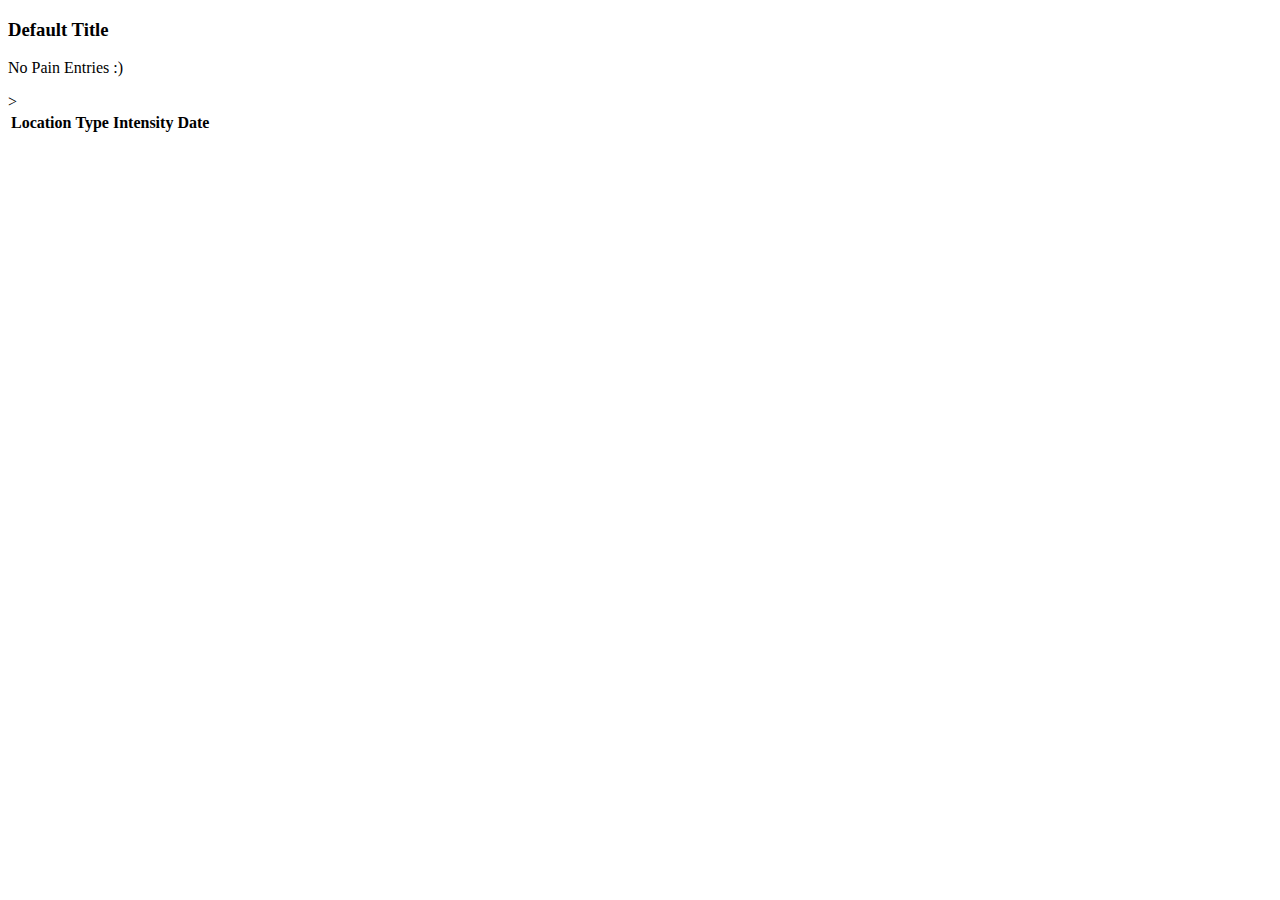
<file: src/main/resources/templates/Pain/index.html>
<!DOCTYPE html>
<html lang="en" xmlns:th="http://www.thymeleaf.org/">
<head th:replace="fragments :: head"></head>

<body class="container">

<h3 th:text="${title}">Default Title</h3>

<nav th:replace="fragments :: navigation"></nav>

<p th:unless="${pains} and ${pains.size()}">No Pain Entries :)</p>

<table class="table">

    <tr>
        <th>Location</th>
        <th>Type</th>
        <th>Intensity</th>
        <th>Date</th>
    </tr>

    <tr th:each="pain : ${pains}">
        <td th:text="${pain.location}"></td>
        <td th:text="${pain.type}"></td>
        <td th:text="${pain.intensity}"></td>
        <td th:text="${pain.date}"></td>>
    </tr>

</table>
</body>
</html>
</file>
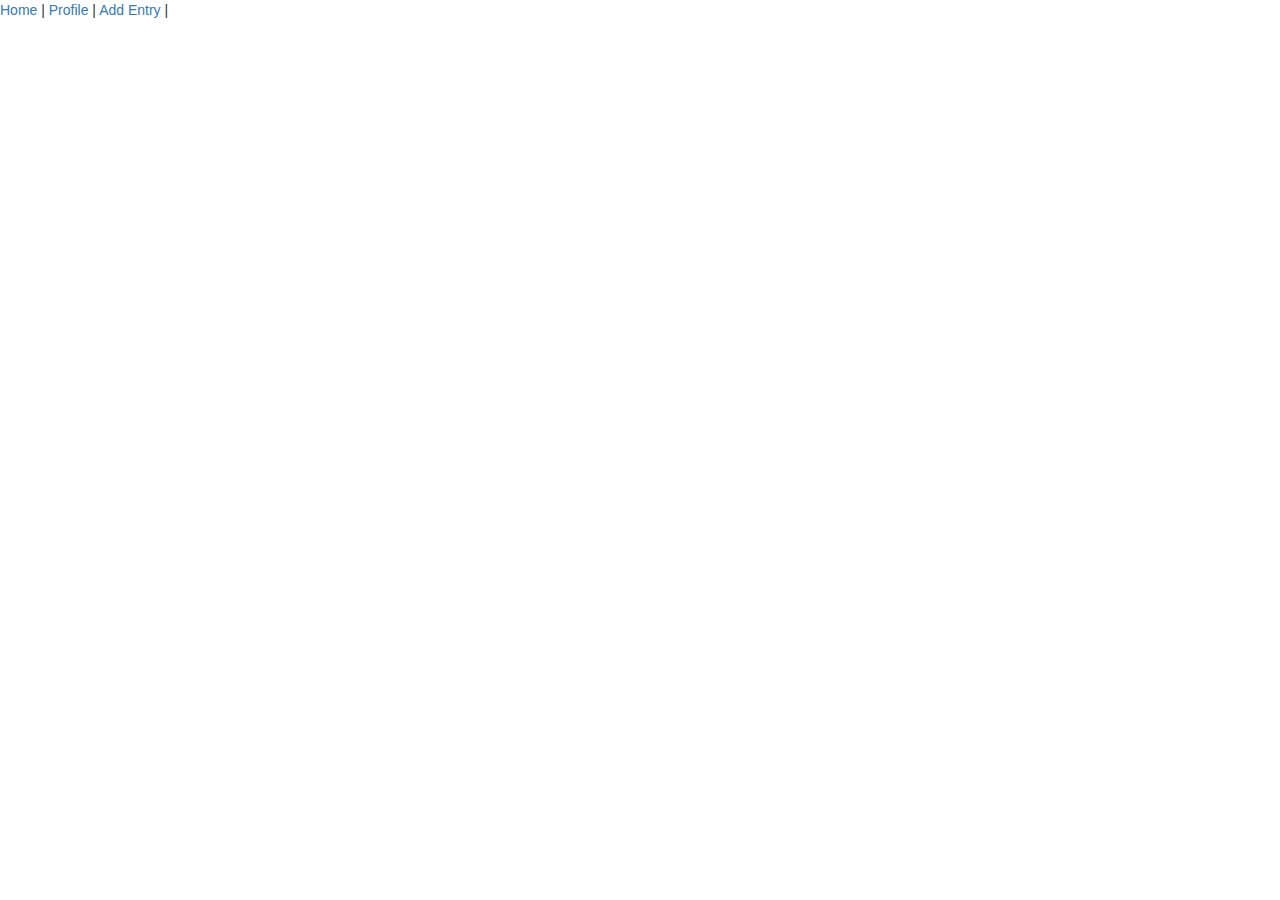
<file: src/main/resources/templates/fragments.html>
<!DOCTYPE html>
<html lang="en" xmlns:th="http://www.thymeleaf.org/">
<head th:fragment="head">
    <meta charset="UTF-8"/>

    <title th:text="${title}">My Pain Profile</title>

    <link rel="stylesheet" href="https://maxcdn.bootstrapcdn.com/bootstrap/3.3.7/css/bootstrap.min.css" />
    <script type="text/javascript" src="https://maxcdn.bootstrapcdn.com/bootstrap/3.3.7/js/bootstrap.min.js"></script>

</head>

<body>

<nav th:fragment="navigation">
    <a href="/pain">Home</a> |
    <a href="/pain/profile/">Profile</a> |
    <a href="/pain/add/">Add Entry</a> |
</nav>

</body>
</html>
</file>
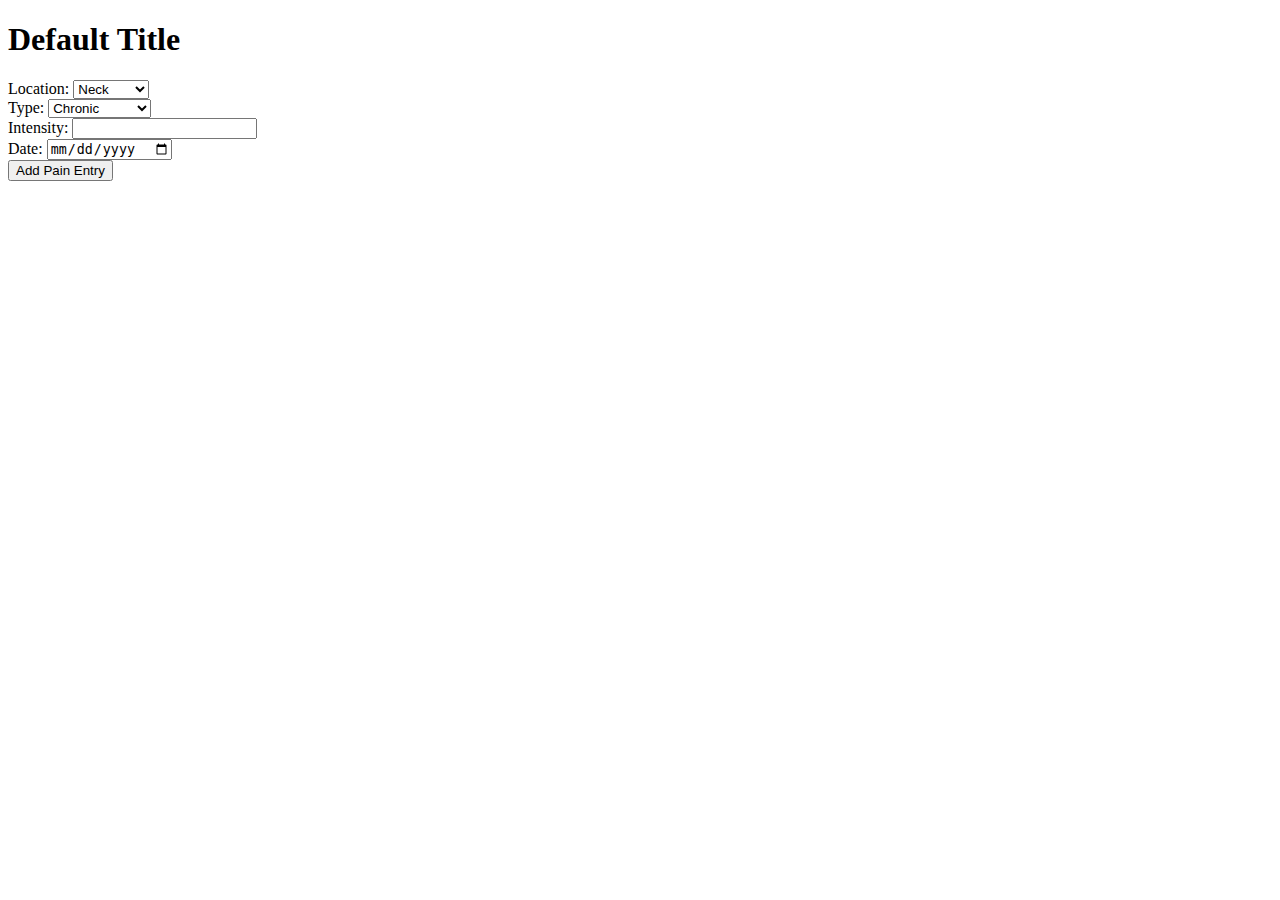
<file: src/main/resources/templates/Pain/add.html>
<!DOCTYPE html>
<html lang="en" xmlns:th="http://www.thymeleaf.org/">
<head th:replace="fragments :: head"></head>
<body class="container">
<h1 th:text="${title}">Default Title</h1>

<nav th:replace="fragments :: navigation"></nav>

<form method="post" style="max-width:600px;" th:object="${pain}">
    <div class="form-group">
        <label th:for="location">Location:</label>

        <tr>
            <td><select name="location" >
                <option value="head">Head</option>
                <option value="neck" selected="selected">Neck</option>
                <option value="Shoulder">Shoulder</option></select>
            </td>
        </tr>

    </div>

    <div class="form-group">
        <label th:for="type">Type:</label>

        <tr>
            <td><select name="type" >
                <option value="acute">Acute</option>
                <option value="chronic" selected="selected">Chronic</option>
                <option value="breakthrough">Breakthrough</option></select>
            </td>
        </tr>
        <span th:errors="*{type}" class="error"></span>
    </div>

    <div class="form-group">
        <label th:for="intensity">Intensity:</label>
        <input class="form-control" th:field="*{intensity}" />
        <span th:errors="*{intensity}" class="error"></span>
        <!--<div class="slidecontainer">-->
            <!--&lt;!&ndash;<p>Custom range slider:</p>&ndash;&gt;-->
            <!--<input type="range" min="1" max="10" value="5" class="slider" id="myRange"/>-->
        <!--</div>-->
    </div>

    <div class="form-group">
        <label th:for="date">Date:</label>
        <input class="form-control" type="date" th:value="2018/6/9" th:field="*{date}" />
        <span th:errors="*{date}" class="error"></span>
    </div>

    <input type="submit" value="Add Pain Entry" />
</form>

</body>
</html>
</file>
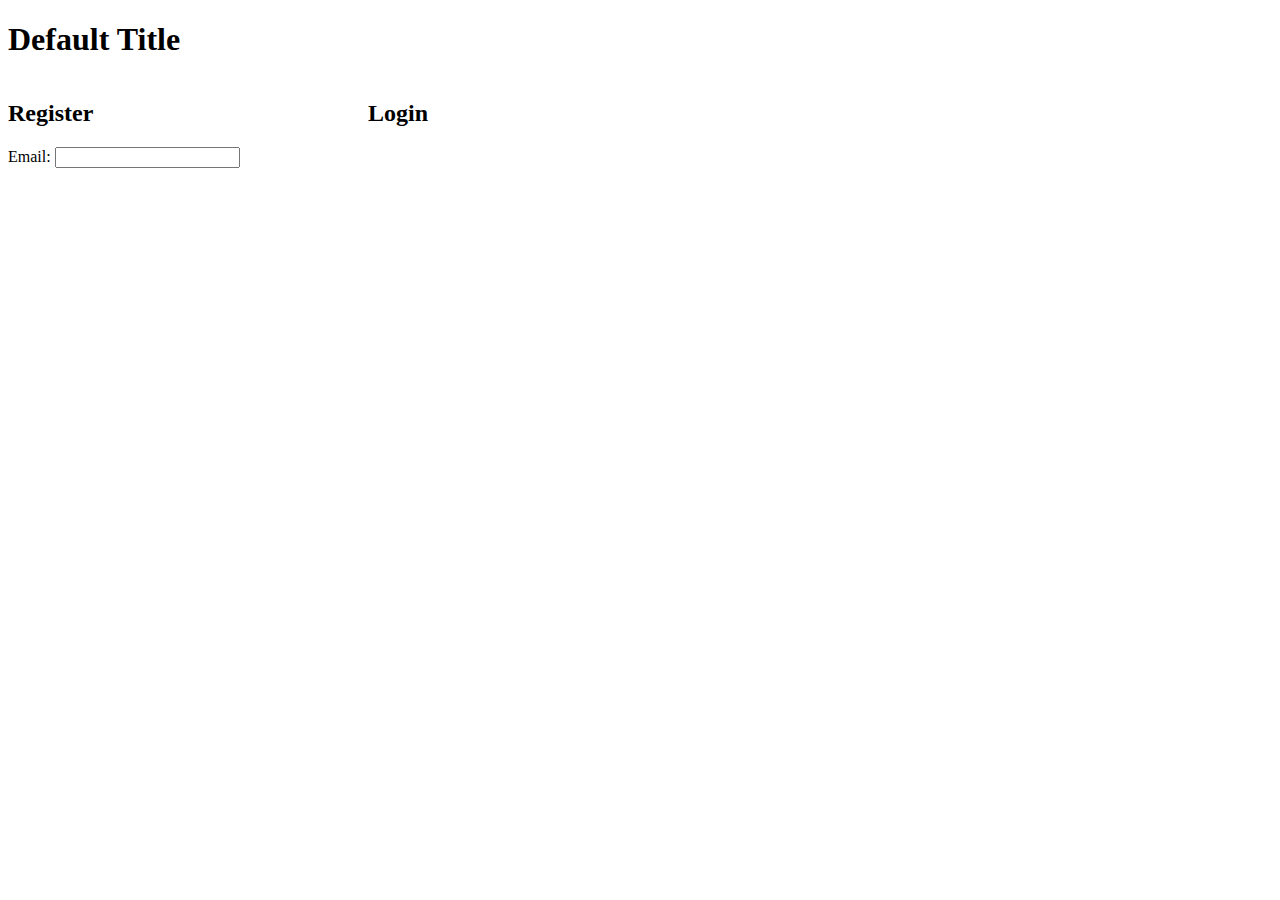
<file: src/main/resources/templates/Profile/login.html>
<!DOCTYPE html>
<html lang="en" xmlns:th="http://www.thymeleaf.org/" xmlns="http://www.w3.org/1999/html">
<head th:replace="fragments :: head"></head>

<body class="container">

<h1 th:text="${title}">Default Title</h1>

<nav th:replace="fragments :: navigation"></nav>

<form method="post" style="max-width:600px;" th:object="${profile}">
    <div style="float: left; width: 40%;" class="form-group">
        <h2>Register</h2>

        <label th:for="email">Email:</label>
        <input class="form-control" th:field="*{email}" />
        <span th:errors="*{email}" class="error"></span>

        <!--<label th:for="email">Email:</label>-->
        <!--<input class="form-control" th:field="*{email}" />-->
        <!--<span th:errors="*{email}" class="error"></span>-->

        <!--<label th:for="password">Password:</label>-->
        <!--<input class="form-control" th:field="*{password}" />-->
        <!--<span th:errors="*{password}" class="error"></span>-->

        <!--<label th:for="password">Password:</label>-->
        <!--<input class="form-control" th:field="*{password}" />-->
        <!--<span th:errors="*{password}" class="error"></span>-->

        <!--<label th:for="name">Name:</label>-->
        <!--<input class="form-control" th:field="*{name}" />-->
        <!--<span th:errors="*{name}" class="error"></span>-->

        <!--<label th:for="age">Age:</label>-->
        <!--<input class="form-control" th:field="*{age}" />-->
        <!--<span th:errors="*{age}" class="error"></span>-->

        <!--<label th:for="weight">Weight</label>-->
        <!--<input class="form-control" th:field="*{weight}" />-->
        <!--<span th:errors="*{weight}" class="error"></span>-->

        <!--<label th:for="height">Height</label>-->
        <!--<input class="form-control" th:field="*{height}" />-->
        <!--<span th:errors="*{height}" class="error"></span>-->

        <!--<label th:for="genderl">Gender</label>-->
        <!--<input class="form-control"  type="radio" th:field="*{Gender}" />-->
        <!--<span th:errors="*{location}" class="error"></span>-->

        <!--<button type="submit" name="register" th:text="#{seedstarter.row.add}">Register</button>-->
    </div>
</form>

<div>
    <style>
          <div style="float: left; width: 10%;" class="vl">
             <div class="vertical-center"></div>
          </div>
    </style>
</div>

<form method="post" style="max-width:600px;" th:object="${profile}">
    <div style="float: right; width: 40%;">

        <h2>Login</h2>

        <!--<label th:for="email">Email</label>-->
        <!--<input class="form-control" th:field="*{email}" />-->
        <!--<span th:errors="*{location}" class="error"></span>-->

        <!--<label th:for="password">Password</label>-->
        <!--<input class="form-control" th:field="*{password}" />-->
        <!--<span th:errors="*{password}" class="error"></span>-->

        <!--<p><strong>Office Hours:</strong></p>-->

        <!--<button type="submit" name="login">Login</button>-->

    </div>
</form>

</body>
</html>
</file>
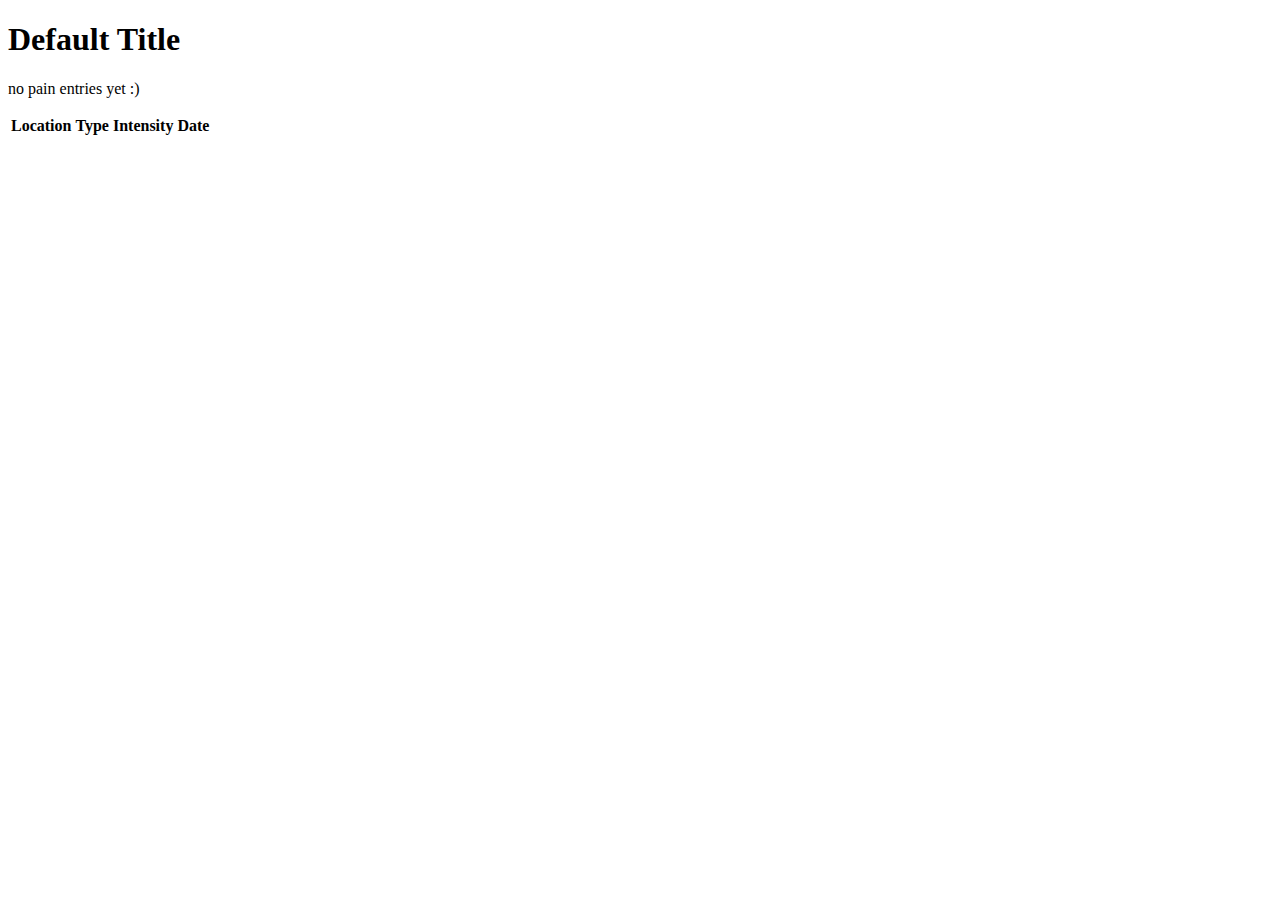
<file: src/main/resources/templates/Profile/profile.html>
<!DOCTYPE html>
<html lang="en" xmlns:th="http://www.thymeleaf.org/">
<head th:replace="fragments :: head"></head>

<body class="container">

<h1 th:text="${title}">Default Title</h1>

<nav th:replace="fragments :: navigation"></nav>

<p th:unless="${pains} and ${pains.size()}">no pain entries yet :)</p>


<table class="table">

    <tr>
        <th>Location</th>
        <th>Type</th>
        <th>Intensity</th>
        <th>Date</th>
    </tr>

    <tr th:each="pain : ${pains}">
        <td th:text="${pain.location}"></td>
        <td th:text="${pain.type}"></td>
        <td th:text="${pain.intensity}"></td>
        <td th:text="${pain.date}"></td>
    </tr>

</table>

</body>
</html>
</file>
